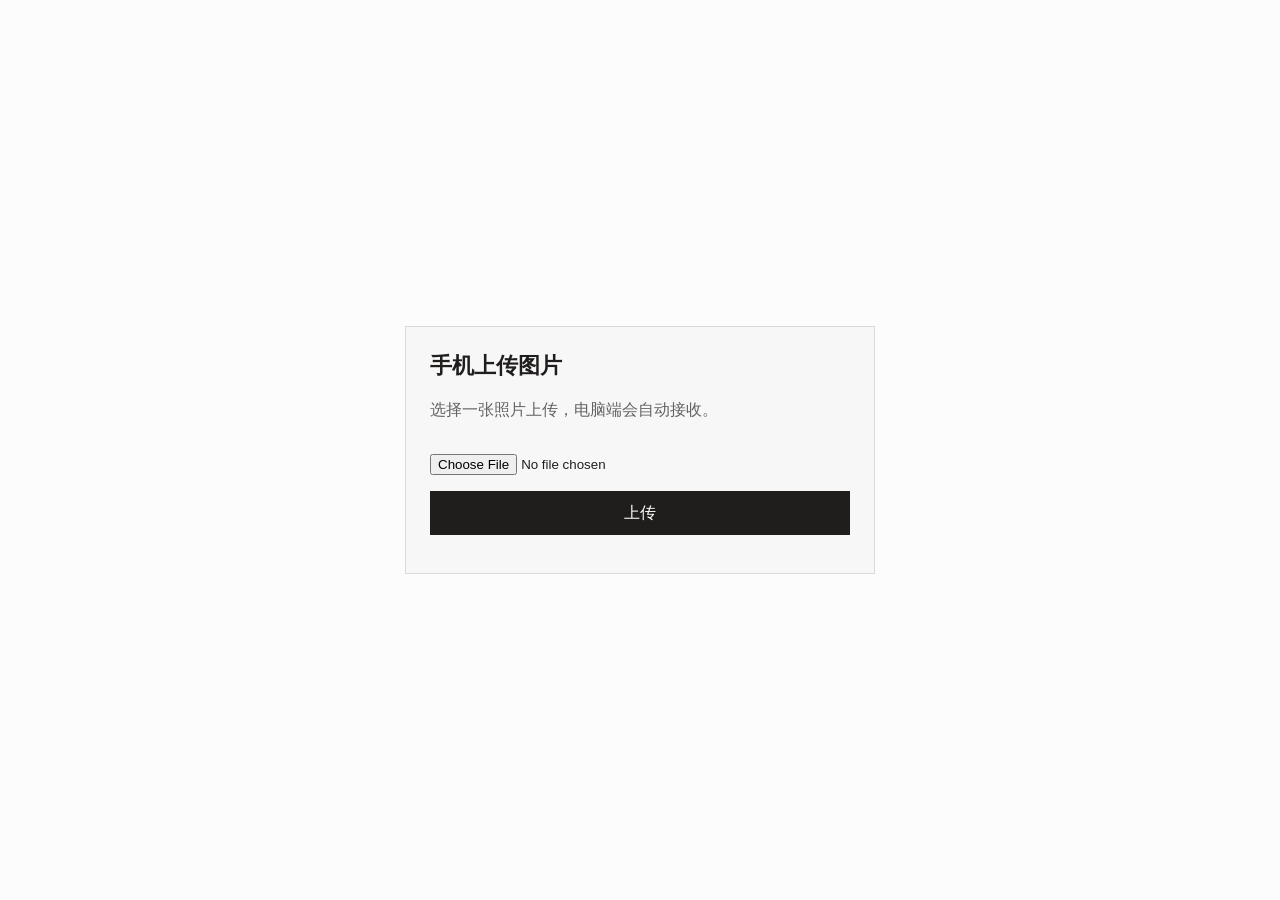
<file: static/scan-upload.html>
<!DOCTYPE html>
<html lang="zh-CN">
<head>
  <meta charset="UTF-8">
  <meta name="viewport" content="width=device-width, initial-scale=1.0">
  <title>扫码上传</title>
  <style>
    body { font-family: system-ui, -apple-system, BlinkMacSystemFont, "Segoe UI", sans-serif; margin: 0; min-height: 100vh; display: flex; align-items: center; justify-content: center; background: #fdfcfc; color: #201d1d; }
    .card { width: min(92vw, 420px); border: 1px solid rgba(15,0,0,.12); padding: 24px; background: #f8f7f7; }
    h1 { margin: 0 0 8px; font-size: 22px; }
    p { color: #646262; line-height: 1.6; }
    input { margin: 16px 0; width: 100%; }
    button { width: 100%; height: 44px; border: 1px solid #201d1d; background: #201d1d; color: #fff; font-size: 16px; }
    .status { margin-top: 14px; color: #646262; }
  </style>
</head>
<body>
  <div class="card">
    <h1>手机上传图片</h1>
    <p>选择一张照片上传，电脑端会自动接收。</p>
    <input id="file" type="file" accept="image/*,.heic,.heif">
    <button id="upload">上传</button>
    <div id="status" class="status"></div>
  </div>
  <script>
    const params = new URLSearchParams(location.search);
    const token = params.get('token');
    const statusEl = document.getElementById('status');
    document.getElementById('upload').addEventListener('click', async () => {
      const file = document.getElementById('file').files[0];
      if (!token) { statusEl.textContent = '上传链接无效'; return; }
      if (!file) { statusEl.textContent = '请先选择图片'; return; }
      const fd = new FormData();
      fd.append('file', file, file.name || 'photo.jpg');
      statusEl.textContent = '上传中...';
      try {
        const res = await fetch('/api/scan-upload/' + encodeURIComponent(token), { method: 'POST', body: fd });
        const data = await res.json();
        if (!res.ok) throw new Error(data.detail || '上传失败，请换一张 JPG/PNG 照片再试');
        statusEl.textContent = '上传成功！可以回到电脑继续操作。';
      } catch (err) {
        statusEl.textContent = err.message || '上传失败';
      }
    });
  </script>
</body>
</html>
</file>
